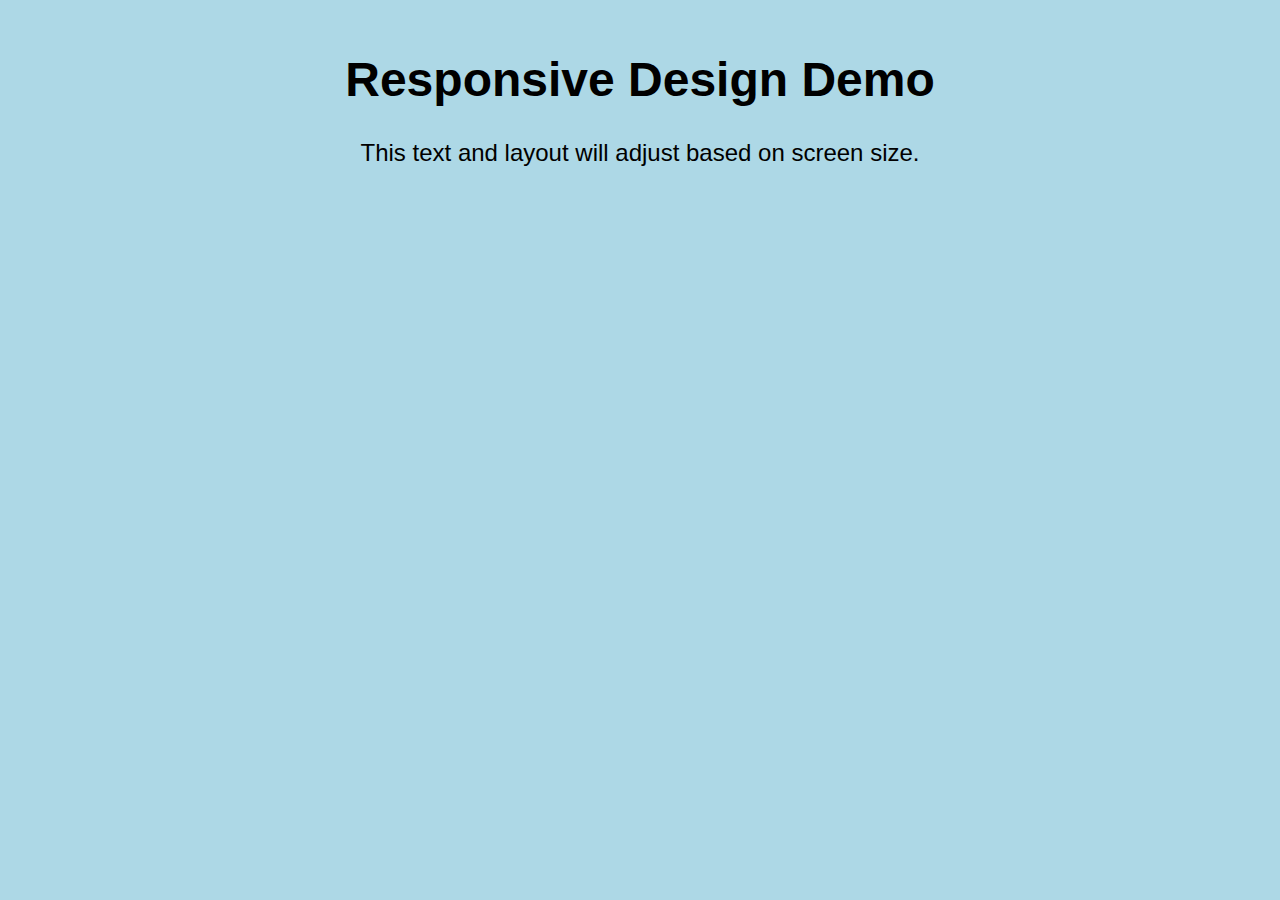
<file: index.html>
<!DOCTYPE html>
<html lang="en">
<head>
  <meta charset="UTF-8" />
  <meta name="viewport" content="width=device-width, initial-scale=1.0" />
  <title>Responsive Page</title>
  <link rel="stylesheet" href="style.css" />
</head>
<body>

  <div class="container">
    <h1>Responsive Design Demo</h1>
    <p>This text and layout will adjust based on screen size.</p>
  </div>

</body>
</html>
</file>
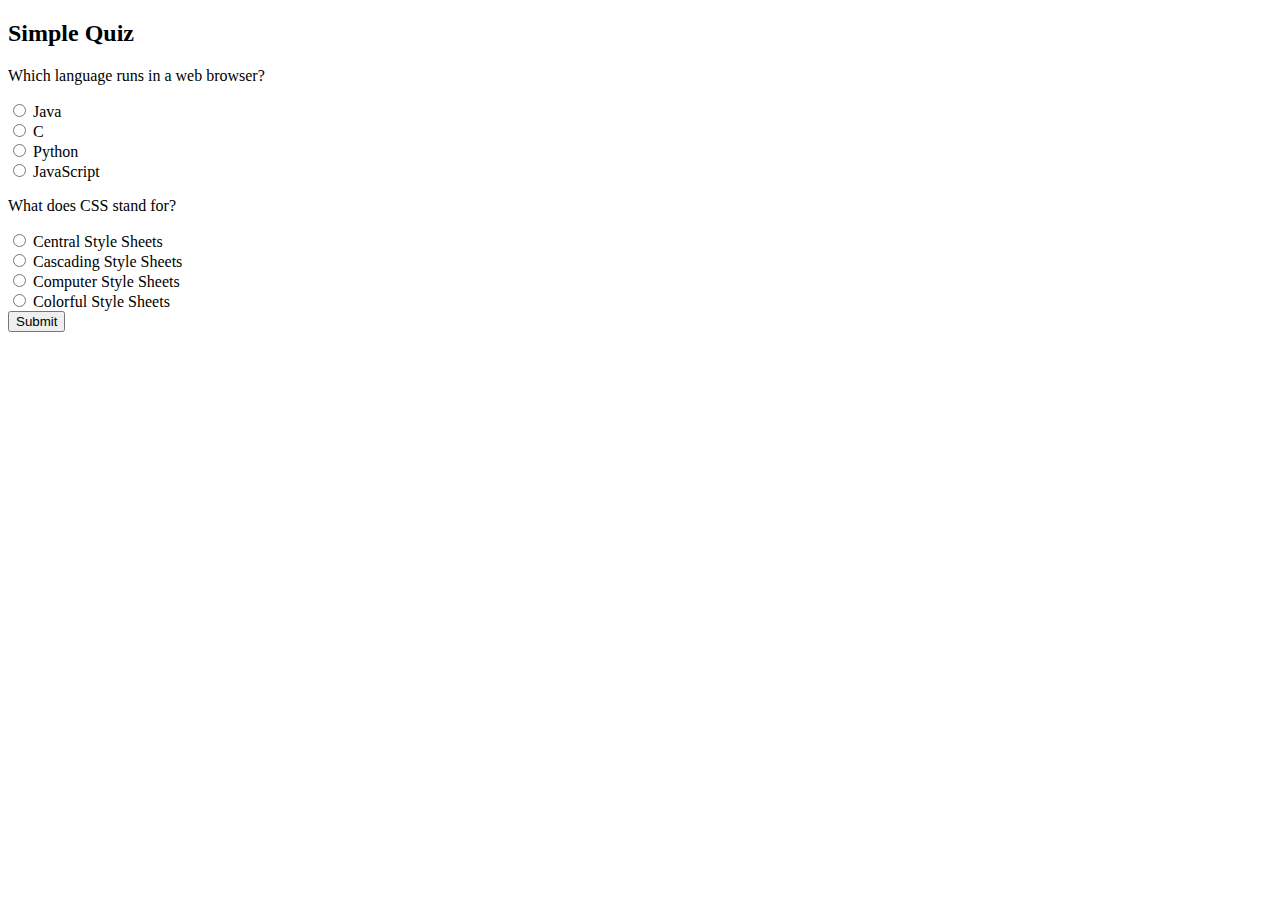
<file: Interactive Quiz Using JavaScript.html>
<!DOCTYPE html>
<html>
<head>
  <title>Simple Quiz</title>
</head>
<body>
  <h2>Simple Quiz</h2>
  <div id="quiz-container"></div>
  <button onclick="submitQuiz()">Submit</button>
  <p id="result"></p>

  <script src="quiz.js">
  </script>
</body>
</html>
</file>
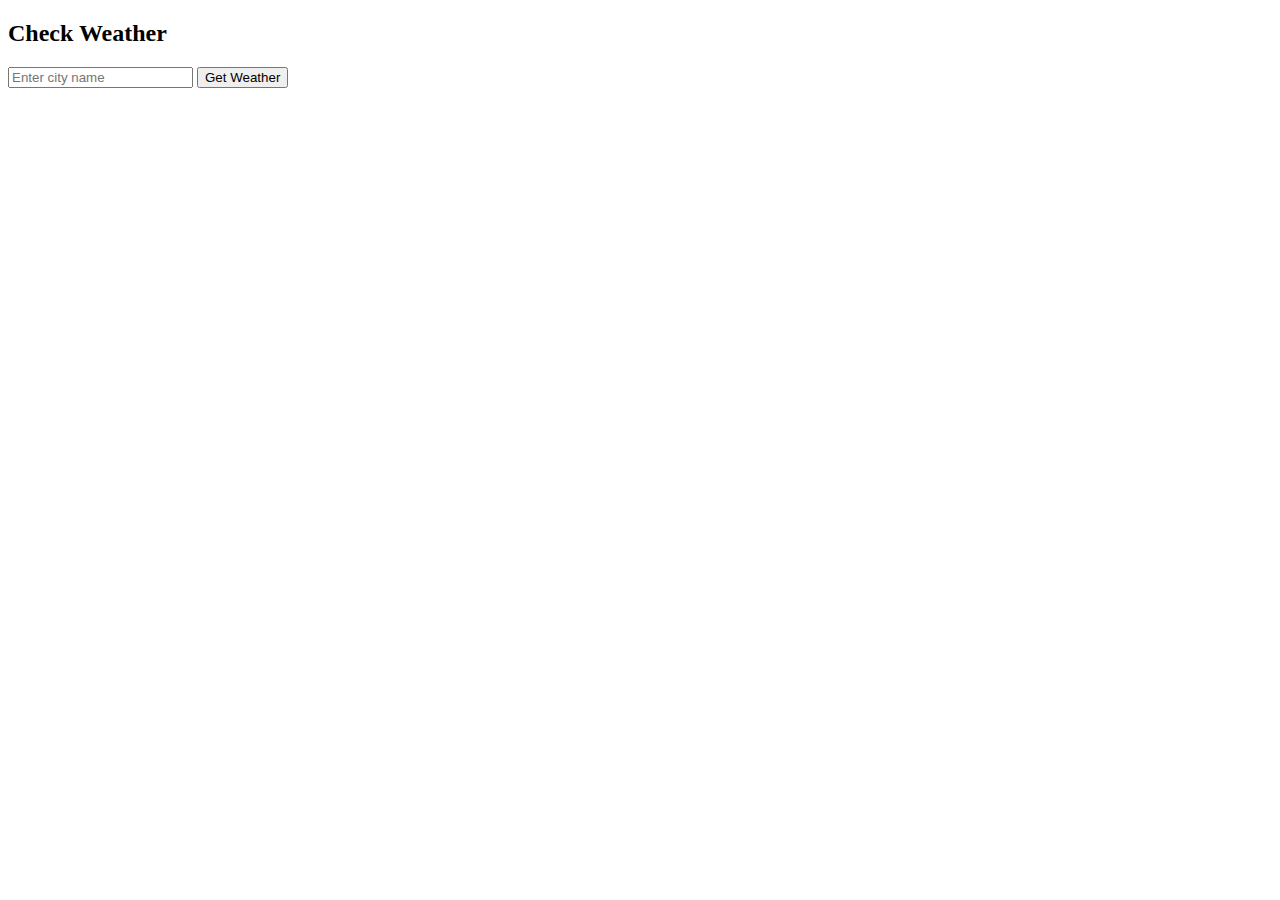
<file: weather.html>
<!DOCTYPE html>
<html>
<head>
  <title>Weather App</title>
</head>
<body>
  <h2>Check Weather</h2>
  <input type="text" id="city" placeholder="Enter city name" />
  <button onclick="getWeather()">Get Weather</button>
  <div id="weatherResult"></div>

  <script src="weather.js"></script>
</body>
</html>
</file>
<file: style.css>
body {
  margin: 0;
  font-family: Arial, sans-serif;
}

.container {
  padding: 20px;
  text-align: center;
}


@media (min-width: 1024px) {
  body {
    background-color: lightblue;
  }
  .container {
    font-size: 24px;
  }
}
@media (min-width: 768px) and (max-width: 1023px) {
  body {
    background-color: lightgreen;
  }
  .container {
    font-size: 20px;
  }
}

@media (max-width: 767px) {
  body {
    background-color: lightcoral;
  }
  .container {
    font-size: 16px;
  }
}
</file>
